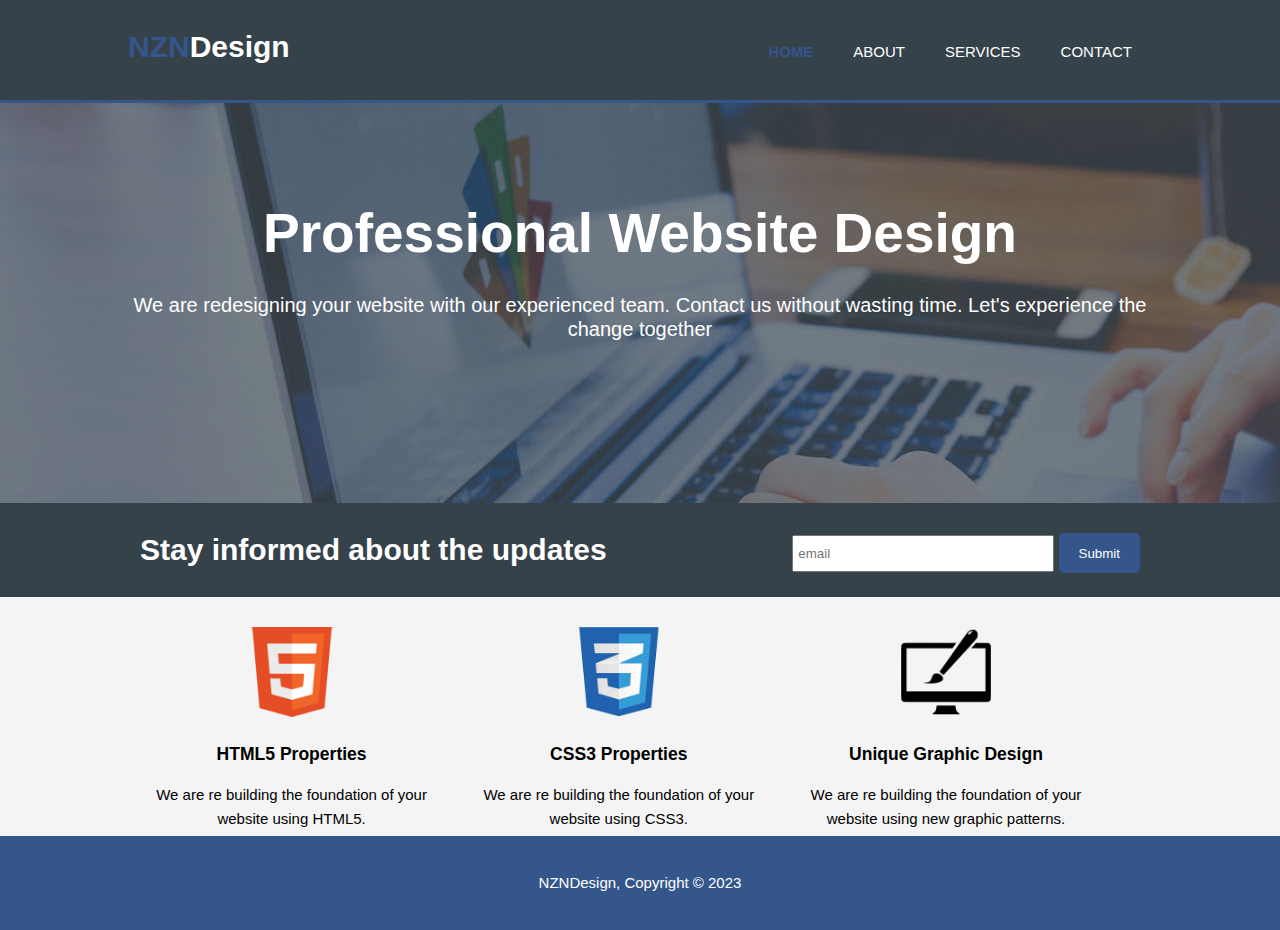
<file: index.html>
<!DOCTYPE html>
<html lang="en">
<head>
    <meta charset="UTF-8">
    <meta name="viewport" content="width=device-width, initial-scale=1.0">
    <title>Personel Webpage</title>
    <link rel="stylesheet" href="style.css">
</head>
<body>
    <header>
        <div class="container">
            <div id="branding">
                <h1><span>NZN</span>Design</h1>
            </div>
            <nav>
                   <ul>
                       <li class="current"><a href="index.html">Home</a></li>
                       <li><a href="about.html">About</a></li>
                       <li><a href="services.html">Services</a></li>
                       <li><a href="contact.html">Contact</a></li>
                   </ul>
            </nav>
        </div>
    </header>

    <section id="showcase">
        <div class="container">
            <h1>Professional Website Design</h1>
            <p>We are redesigning your website with our experienced team. Contact us without wasting time. Let's experience the change together</p>
        </div>
    </section>
    <section id=newsletter>
        <div class="container">
            <h1>Stay informed about the updates</h1>
            <form>
                <input type="email" placeholder="email">
                <button type="submit" class="button-1">Submit</button>
            </form>
        </div>
    </section>

    <section id="boxes">
        <div class="container">
            <div class="box">
                <img src="image/logo_html.png" alt="">
                <h3>HTML5 Properties</h3>
                <p>We are re building the foundation of your website using HTML5. </p>
            </div>
            <div class="box">
                <img src="image/logo_css.png" alt="">
                <h3>CSS3 Properties</h3>
                <p>We are re building the foundation of your website using CSS3. </p>
            </div>
            <div class="box">
                <img src="image/logo_brush.png" alt="">
                <h3>Unique Graphic Design </h3>
                <p>We are re building the foundation of your website using new graphic patterns. </p>
            </div>
        </div>
    </section>
    <footer>
        <p>NZNDesign, Copyright &copy 2023</p>
    </footer>
</body>
</html>
</file>
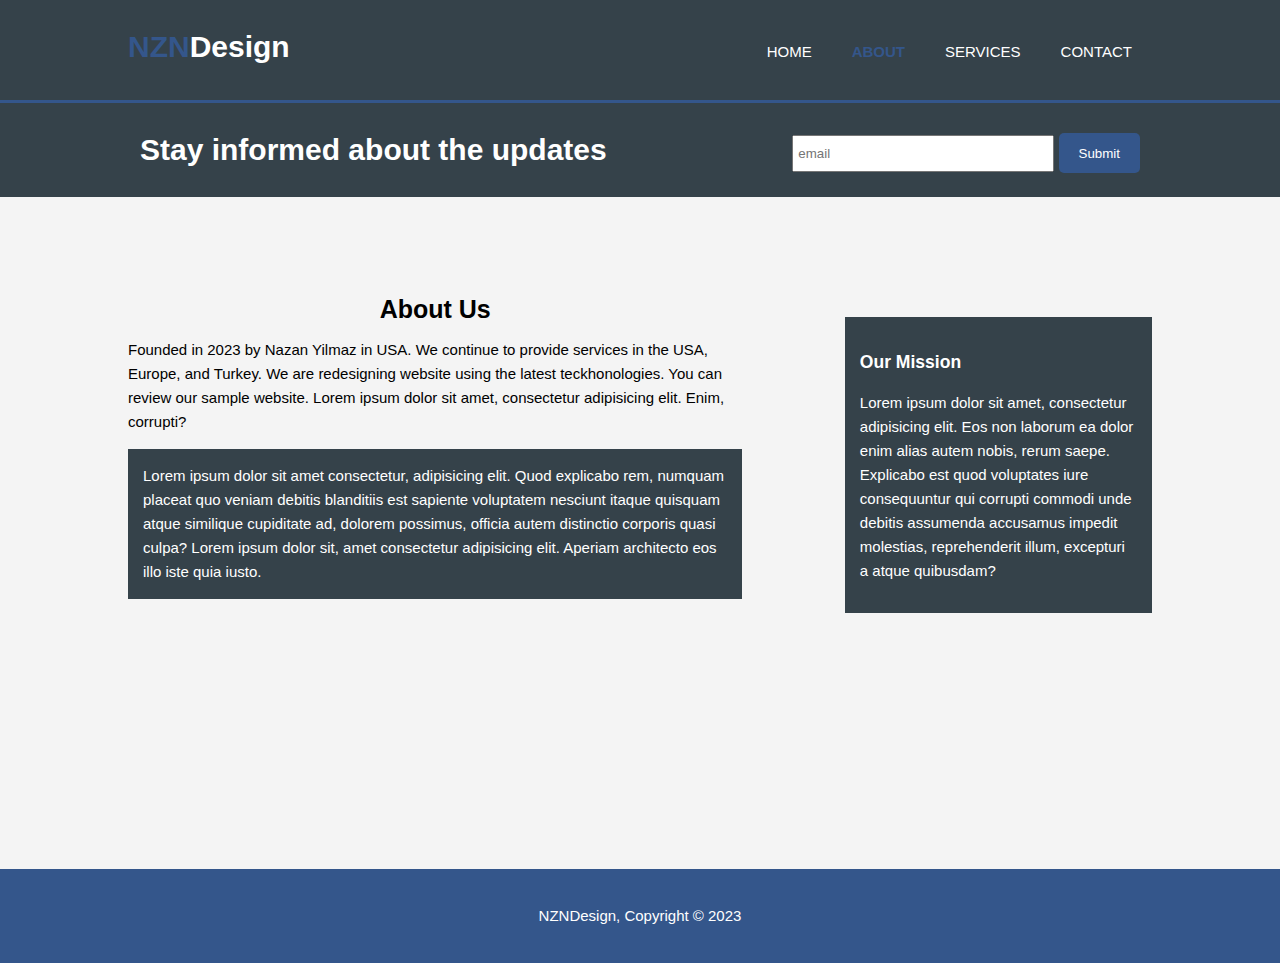
<file: about.html>
<!DOCTYPE html>
<html lang="en">
<head>
    <meta charset="UTF-8">
    <meta name="viewport" content="width=device-width, initial-scale=1.0">
    <title>Personel Webpage</title>
    <link rel="stylesheet" href="style.css">
</head>
<body>
    <header>
        <div class="container">
            <div id="branding">
                <h1><span>NZN</span>Design</h1>
            </div>
            <nav>
                   <ul>
                       <li><a href="index.html">Home</a></li>
                       <li class="current"><a href="about.html">About</a></li>
                       <li><a href="services.html">Services</a></li>
                       <li><a href="contact.html">Contact</a></li>
                   </ul>
            </nav>
        </div>
    </header>

    <section id=newsletter>
        <div class="container">
            <h1>Stay informed about the updates</h1>
            <form>
                <input type="email" placeholder="email">
                <button type="submit" class="button-1">Submit</button>
            </form>
        </div>
    </section>

    <section id="main">
        <div class="container">
            <article id="main-col">
                <h1 class="page-title"> About Us</h1>
                <p>Founded in 2023 by Nazan Yilmaz in USA. We continue to provide services in the USA, Europe, and Turkey. We are redesigning website using the latest teckhonologies. You can review our sample website. Lorem ipsum dolor sit amet, consectetur adipisicing elit. Enim, corrupti? </p>
                <p class="dark">Lorem ipsum dolor sit amet consectetur, adipisicing elit. Quod explicabo rem, numquam placeat quo veniam debitis blanditiis est sapiente voluptatem nesciunt itaque quisquam atque similique cupiditate ad, dolorem possimus, officia autem distinctio corporis quasi culpa? Lorem ipsum dolor sit, amet consectetur adipisicing elit. Aperiam architecto eos illo iste quia iusto.</p>
            </article>
            <aside id="sidebar">
                    <div class="dark">
                       <h3> Our Mission</h3>
                       <p>Lorem ipsum dolor sit amet, consectetur adipisicing elit. Eos non laborum ea dolor enim alias autem nobis, rerum saepe. Explicabo est quod voluptates iure consequuntur qui corrupti commodi unde debitis assumenda accusamus impedit molestias, reprehenderit illum, excepturi a atque quibusdam?</p>
                    </div>
            </aside>

        </div>
    </section>


    
    <footer>
        <p>NZNDesign, Copyright &copy 2023</p>
    </footer>
</body>
</html>
</file>
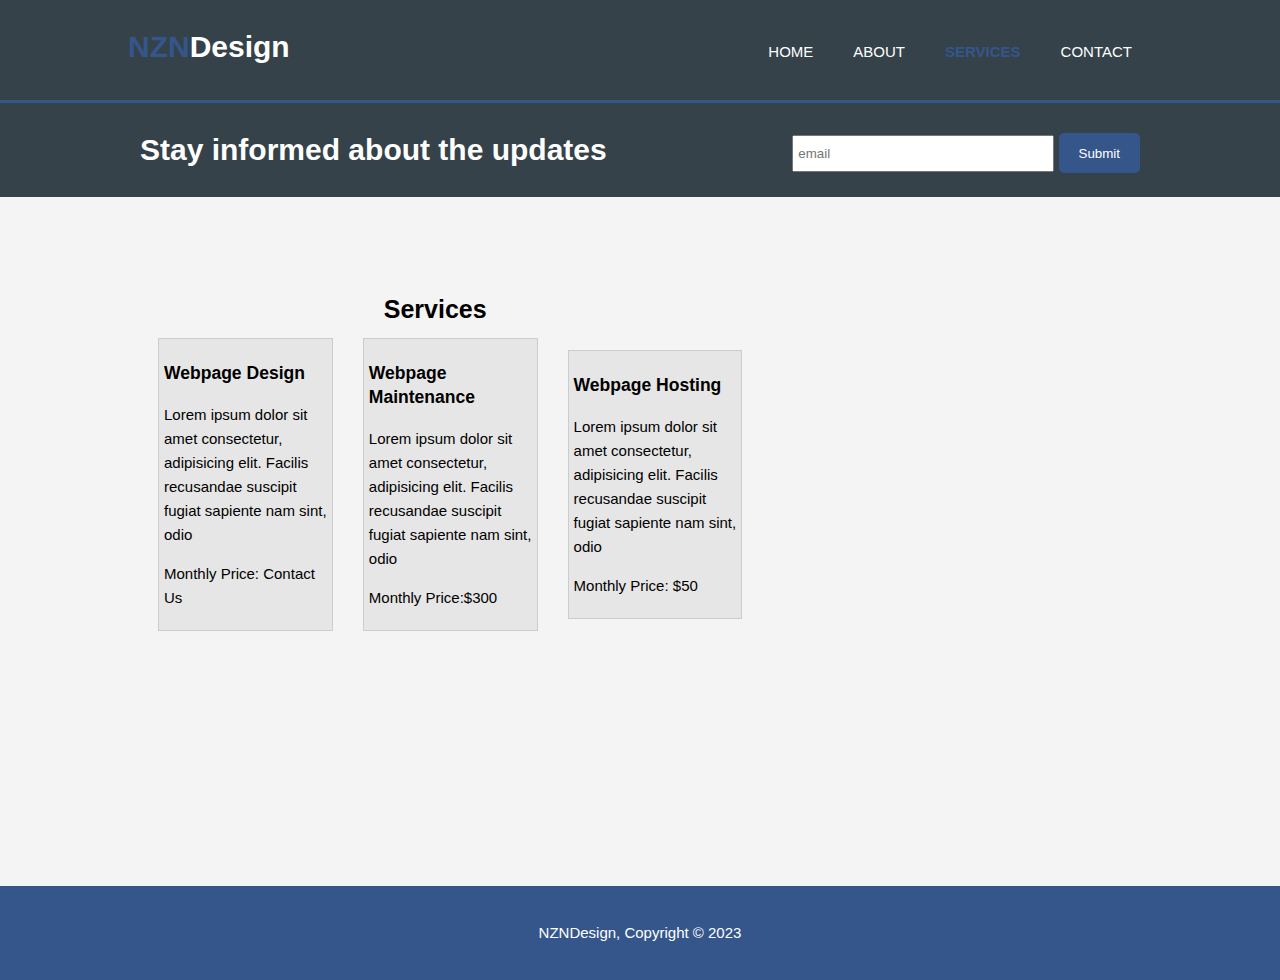
<file: services.html>
<!DOCTYPE html>
<html lang="en">
<head>
    <meta charset="UTF-8">
    <meta name="viewport" content="width=device-width, initial-scale=1.0">
    <title>Personel Webpage</title>
    <link rel="stylesheet" href="style.css">
</head>
<body>
    <header>
        <div class="container">
            <div id="branding">
                <h1><span>NZN</span>Design</h1>
            </div>
            <nav>
                   <ul>
                       <li ><a href="index.html">Home</a></li>
                       <li><a href="about.html">About</a></li>
                       <li class="current"><a href="services.html">Services</a></li>
                       <li><a href="contact.html">Contact</a></li>
                   </ul>
            </nav>
        </div>
    </header>

    
    <section id=newsletter>
        <div class="container">
            <h1>Stay informed about the updates</h1>
            <form>
                <input type="email" placeholder="email">
                <button type="submit" class="button-1">Submit</button>
            </form>
        </div>
    </section>

    <section id="main">
        <div class="container">
            <article id="main-col">
                <h1 class="page-title">Services</h1>

                <ul id=services>
                    <li>
                        <h3>Webpage Design</h3>
                        <p>Lorem ipsum dolor sit amet consectetur, adipisicing elit. Facilis recusandae suscipit fugiat sapiente nam sint, odio </p>
                        <p>Monthly Price: Contact Us</p>
                    </li>
                    <li>
                        <h3>Webpage Maintenance</h3>
                        <p>Lorem ipsum dolor sit amet consectetur, adipisicing elit. Facilis recusandae suscipit fugiat sapiente nam sint, odio </p>
                         <p> Monthly Price:$300 </p>
                    </li>
                    <li>
                        <h3>Webpage Hosting</h3>
                        <p>Lorem ipsum dolor sit amet consectetur, adipisicing elit. Facilis recusandae suscipit fugiat sapiente nam sint, odio </p>
                        <p>Monthly Price: $50</p>
                    </li>
                </ul>
            </article>
        </div>
    </section>

    
    <footer>
        <p>NZNDesign, Copyright &copy 2023</p>
    </footer>
</body>
</html>
</file>
<file: style.css>
:root{
    --blue: #34568B
}
body{
    font-size: 15px;
    line-height: 1.5rem;
    font-family: Arial, Helvetica, sans-serif;
    margin: 0;
    padding: 0;
    background-color: #f4f4f4;
    box-sizing: border-box;
}
.container{
    width: 80%;
    margin: auto;
    overflow: hidden;

}
.button-1{
    height: 40px;
    background: var(--blue);
    border: 0;
    border-radius: 5px;
    padding-left: 20px;
    padding-right: 20px;
    color:#ffffff
}
.dark{
    padding: 15px;
    background: #35424a;
    color: #ffffff;
    margin-top: 10px;
    margin-bottom: 10px 10px;
}
ul{
    margin: 0;
    padding: 0;
}
header{
    background: #35424a;
    color: #ffffff;
    padding-top: 30px;
    min-height: 70px;
    border-bottom: var(--blue) 3px solid;

}
header a{
    color: #ffffff;
    text-decoration: none;
    text-transform: uppercase;

}
header li{
    float: left;
    display: inline;
    padding: 0 20px ;
}
header #branding{
    float: left;

}
header #branding h1{
    margin: 0;
    padding-top: 5px

}
header nav{
    float: right;
    margin-top: 10px;
}
header span, header .current a{
color: var(--blue);
font-weight: bold;
}
header a:hover{
    color: #cccccc;
    font-weight: bold;
}
#showcase{
    min-height: 400px;
    background: url(image/showcase.jpg) no-repeat 0 -400px;
    text-align: center;
    color: #ffffff;
}
#showcase h1{
    margin-top: 100px;
    font-size: 55px;
    margin-bottom: 30px;
    line-height: 60px;
}
#showcase p{
    font-size: 20px;
    
}
#newsletter{
    padding: 15px;
    color: #ffffff;
    background: #35424a;

}
#newsletter h1{
    float:left
}
#newsletter form{
    float: right;
    margin-top: 15px;
}
#newsletter input[type="email"]{
      padding: 4px;
      height: 25px;
      width: 250px;
}
#boxes{
    margin-top: 20px;

}
#boxes .box{
    float: left;
    text-align: center;
    width: 30%;
    padding: 10px;
}
#boxes .box img{
    width: 90px;
}
aside#sidebar{
    float: right;
    width: 30%;
    margin-top: 10px;

}


article#main-col{
    float: left;
    width: 60%;
}
ul#services{
    display: flex;
    justify-content: center;
    align-items: center;
   

}

ul#services li{
   
    list-style: none;
    padding: 5px;
    border: #cccccc solid 1px;
    margin-bottom: 0;
    margin-left: 30px;
    background-color: #e6e6e6;

}
.page-title{
    font-size: 25px;
    margin-top: 0;
    display: flex;
    justify-content: center;
}
#main{
    margin-top: 100px;
    margin-bottom: 275px;
    
}



footer{
    padding: 20px;
    margin-top: -20px;
    color: #ffffff;
    background-color: var(--blue);
    text-align: center;
}
</file>
